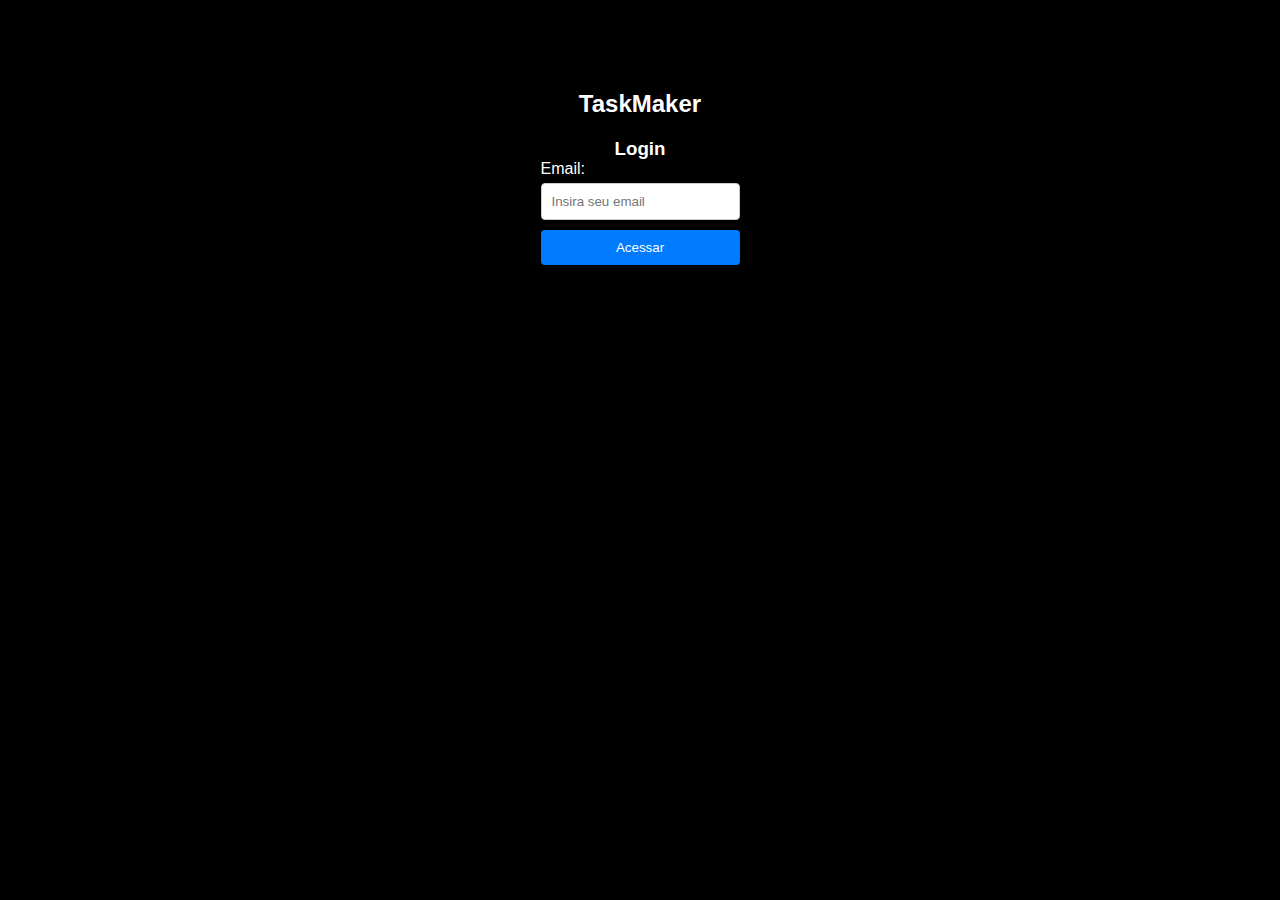
<file: taskBoard/index.html>
<!DOCTYPE html>
<html lang="pt-BR">
<head>
  <meta charset="UTF-8">
  <meta name="viewport" content="width=device-width, initial-scale=1.0">
  <title>TaskBoard - Login</title>
  <link rel="stylesheet" href="./styles/global.css">
  <link rel="stylesheet" href="./styles/login.css">

</head>
<body>
  <div class="login-container">
    <h1>TaskMaker</h1>
    <h3>Login</h3>
    <form id="login-form">
      <label for="email">Email:</label>
      <input type="email" id="email" name="email" placeholder="Insira seu email" required>
      <button type="submit">Acessar</button>
    </form>
    <p id="error-message" class="hidden"></p>
  </div>

  <script type="module" src="./scripts/pages/login.js"></script>
</body>
</html>
</file>
<file: taskBoard/styles/login.css>
.login-container {
  max-width: 400px;
  margin: 50px auto;
  padding: 20px;
  background: #000000;
  border-radius: 8px;
  box-shadow: 0 4px 8px rgba(0, 0, 0, 0.1);
  text-align: center;
}

.login-container h1 {
  font-size: 24px;
  margin-bottom: 20px;
}

#login-form {
  display: flex;
  flex-direction: column;
}

#login-form label {
  margin-bottom: 5px;
  text-align: left;
}

#login-form input {
  padding: 10px;
  margin-bottom: 10px;
  border: 1px solid #ccc;
  border-radius: 4px;
}

#login-form button {
  padding: 10px;
  background: #007bff;
  color: white;
  border: none;
  border-radius: 4px;
  cursor: pointer;
}

#login-form button:hover {
  background: #0056b3;
}

#error-message {
  color: red;
  margin-top: 10px;
}
</file>
<file: taskBoard/styles/global.css>
/* Resetando margens e padding */
* {
  margin: 0;
  padding: 0;
  box-sizing: border-box;
}

/* Definição de cores padrão (tema escuro) */
:root {
  --background-color: #000000;
  --text-color: #ffffff;
  --navbar-color: #4c078b;
  --board-color: #5408ce;
  --task-hover-color: #007bff;
  --button-color: #4c078b;
  --addboard-color: #4c078b;
  --cordobotao-color:  #0d7e26;
}

/* Tema claro */
body.light-theme {
  --background-color: #ffffff;
  --text-color: #000000;
  --navbar-color: #31c0e4;
  --board-color: #3eb473;
  --task-hover-color: #0056b3;
  --button-color: #d3d3d3;
  --addboard-color: #ffffff;
  --cordobotao-color:  #14c53b;
}

/* Corpo da página */
body {
  font-family: Arial, sans-serif;
  background-color: var(--background-color);
  color: var(--text-color);
  padding: 20px;
  display: flex;
  flex-direction: column;
  justify-content: flex-start;
}





/* Estilo geral da Navbar */
.navbar {
  background-color: var(--navbar-color);
  padding: 10px 20px;
  display: flex;
  align-items: center;
  justify-content: space-between;
  box-shadow: 0 4px 8px rgba(0, 0, 0, 0.2);
}

.navbar-container {
  display: flex;
  align-items: center;
  justify-content: space-between;
  width: 100%;
}

.navbar-logo {
  font-size: 1.5rem;
  font-weight: bold;
  color: var(--text-color);
  text-decoration: none;
}

.navbar-toggle {
  background: none;
  border: none;
  color: var(--text-color);
  font-size: 1.5rem;
  cursor: pointer;
  display: none;
}

/* Menu principal */
.navbar-menu {
  list-style: none;
  display: flex;
  align-items: center;
  gap: 20px;
}

.navbar-menu li {
  position: relative;
}

.navbar-menu a,
.navbar-menu button {
  color: var(--text-color);
  text-decoration: none;
  font-size: 1rem;
  background: none;
  border: none;
  cursor: pointer;
  padding: 10px 15px;
  border-radius: 5px;
  transition: background-color 0.3s ease;
}

.navbar-menu a:hover,
.navbar-menu button:hover {
  background-color: var(--task-hover-color);
  color: #fff;
}

/* Dropdown Menu */
.dropdown-menu {
  display: none;
  position: absolute;
  top: 100%;
  left: 0;
  background-color: var(--board-color);
  border: 1px solid #333;
  border-radius: 5px;
  list-style: none;
  padding: 10px;
  box-shadow: 0 4px 10px rgba(0, 0, 0, 0.2);
  z-index: 10;
}

.dropdown-menu li {
  margin: 5px 0;
}

.dropdown-menu li:hover {
  background-color: var(--task-hover-color);
  color: #fff;
}

.dropdown:hover .dropdown-menu {
  display: block;
}

/* Responsividade */
@media (max-width: 768px) {
  .navbar-toggle {
    display: block;
  }

  .navbar-menu {
    display: none;
    flex-direction: column;
    gap: 10px;
    background-color: var(--navbar-color);
    position: absolute;
    top: 100%;
    right: 0;
    width: 100%;
    padding: 20px;
    box-shadow: 0 4px 10px rgba(0, 0, 0, 0.2);
  }

  .navbar-menu.active {
    display: flex;
  }
}


/* Lista de boards */
#boardsList {
  background: var(--board-color);
  border: 2px solid #333;
  border-radius: 10px;
  padding: 15px;
  margin-top: 20px;
  max-width: 300px;
  box-shadow: 0 4px 10px rgba(0, 0, 0, 0.1);
  overflow-y: auto;
  max-height: 300px;
}

#boardsList li {
  list-style: none;
  padding: 10px;
  width: 300px;
  margin: 5px 0;
  background-color: var(--background-color);
  border: 1px solid #ddd;
  border-radius: 5px;
  cursor: pointer;
  transition: background-color 0.3s ease;
}

/* Colunas de tabelas */
#colunas {
  display: flex;
  gap: 20px;
  margin-top: 30px;
  flex-wrap: wrap;
}

.col-individual {
  background: var(--board-color);
  border: 2px solid #333;
  border-radius: 10px;
  padding: 15px;
  width: 300px;
  box-shadow: 0 4px 10px rgba(0, 0, 0, 0.1);
  
}

.tasks-container {
  display: flex;
  flex-direction: column;
  gap: 10px;
  margin-top: 15px;
}

.task-individual {
  background-color: var(--background-color);
  padding: 10px;
  border-radius: 5px;
  border: 1px solid #fafafa;
  color: var(--text-color);
}

.task-individual:hover {
  color: var(--task-hover-color);
}

#add-board-btn {
  padding: 10px 20px;
  font-size: 16px;
  background-color:  #4c078b var(--addboard-color);
  color: var(--textborad-color);
  border: none;
  border-radius: 5px;
  cursor: pointer;
  margin-left: 10px;
}

#add-column-btn{
  padding: 10px 20px;
  font-size: 16px;
  background-color: var(--cordobotao-color);
  color: var(--columnbtn-color);
  border: none;
  border-radius: 5px;
  cursor: pointer;
 margin-top: 20px;
}

#create-column-modal{
  display: none; /* Inicialmente escondido */
  position: fixed; /* Fixa na tela */
  top: 0;
  left: 0;
  width: 100%; /* Ocupa toda a largura */
  height: 100%; /* Ocupa toda a altura */
  background-color: rgba(0, 0, 0, 0.5); /* Fundo semitransparente */
  justify-content: center; /* Centraliza horizontalmente */
  align-items: center; /* Centraliza verticalmente */
}

#add-board-btn:hover {
  background-color:  #007bff; /* Cor ao passar o mouse */
}


        #create-board-modal {
          display: none; /* Inicialmente escondido */
          position: fixed; /* Fixa na tela */
          top: 0;
          left: 0;
          width: 100%; /* Ocupa toda a largura */
          height: 100%; /* Ocupa toda a altura */
          background-color: rgba(0, 0, 0, 0.5); /* Fundo semitransparente */
          justify-content: center; /* Centraliza horizontalmente */
          align-items: center; /* Centraliza verticalmente */
          
      }
     
        .modal-content {
            background-color: var(--addboard-color);
            padding: 20px;
            border-radius: 10px;
            box-shadow: 0 4px 15px rgba(0, 0, 0, 0.2);
            width: 90%;
            max-width: 400px;
        }

        .modal-content h2 {
            margin-top: 0;
        }

        .modal-content form {
            display: flex;
            flex-direction: column;
        }

        .modal-content form label {
            margin-bottom: 5px;
        }

        .modal-content form input {
            padding: 10px;
            font-size: 14px;
            margin-bottom: 15px;
            border: 1px solid #ddd;
            border-radius: 5px;
        }

        .modal-content form button {
            padding: 10px;
            font-size: 16px;
            background-color: var(--addboard-color);
            color: var(--textbtn--color);
            border: none;
            border-radius: 5px;
            cursor: pointer;
        }

        .modal-content form button:hover {
            background-color:  #007bff;
        }

        .modal-content .close {
            background: none;
            border: none;
            font-size: 20px;
            position: absolute;
            top: 10px;
            right: 10px;
            cursor: pointer;
        }

        /* Estilo do botão de exclusão */
        .delete-column {
            font-size: 35px; /* Tamanho do ícone */
            color: #fdfbfb var(--lixo-color);;  /* Cor do ícone */
            background: none; /* Remove o fundo */
            border: none;     /* Remove a borda */
            cursor: pointer;  /* Muda o cursor para pointer */
            padding: 5px;     /* Ajusta o espaçamento */
            display: inline-flex;
            align-items: center;
            justify-content: center;
            transition: transform 0.2s ease; /* Transição para o hover */
            margin-left: right; /* Empurra o ícone para a direita */
        }

        /* Efeito no hover */
        .delete-column:hover {
            transform: scale(1.2); /* Aumenta o ícone ao passar o mouse */
            color: #fc2003; /* Cor no hover */
        }
</file>
